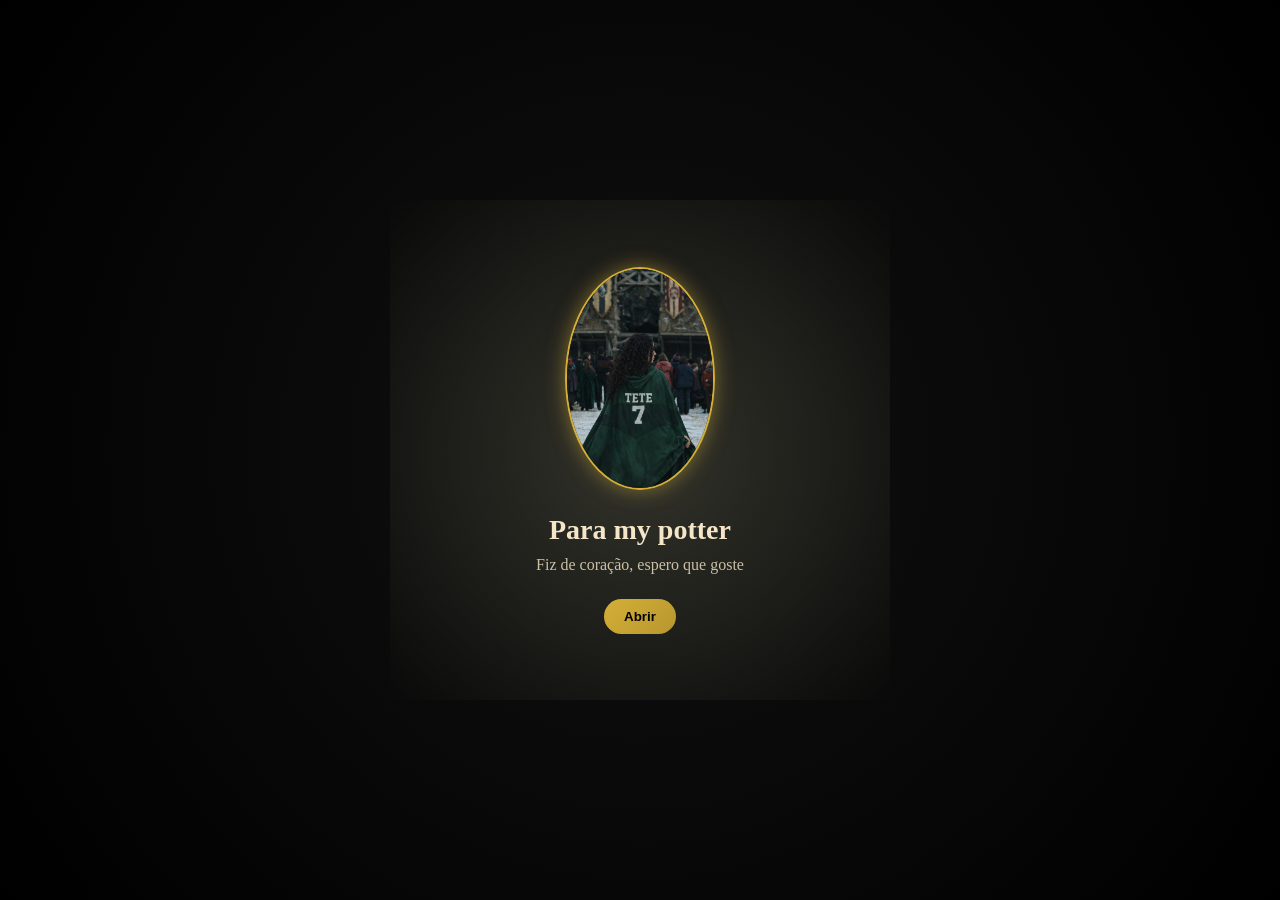
<file: index.html>
<!DOCTYPE html>
<html lang="pt-br">
<head>
  <meta charset="UTF-8">
  <meta name="viewport" content="width=device-width, initial-scale=1.0"> <title>Para Tete</title>
  <link rel="stylesheet" href="style.css">
</head>
<body class="hp">

<div class="particulas"></div>

<div class="intro">

  <img src="imagens/my potter.jpg" class="foto">

  <h1 class="titulo">  Para my potter</h1>

  <p class="mensagem">
    Fiz de coração, espero que goste
  </p>

  <button onclick="entrar()">Abrir</button>

</div>

<script>
function entrar() {
  document.body.classList.add("fade");
  setTimeout(() => {
    window.location.href = "livro.html";
  }, 1200);
}
</script>

</body>
</html>
</file>
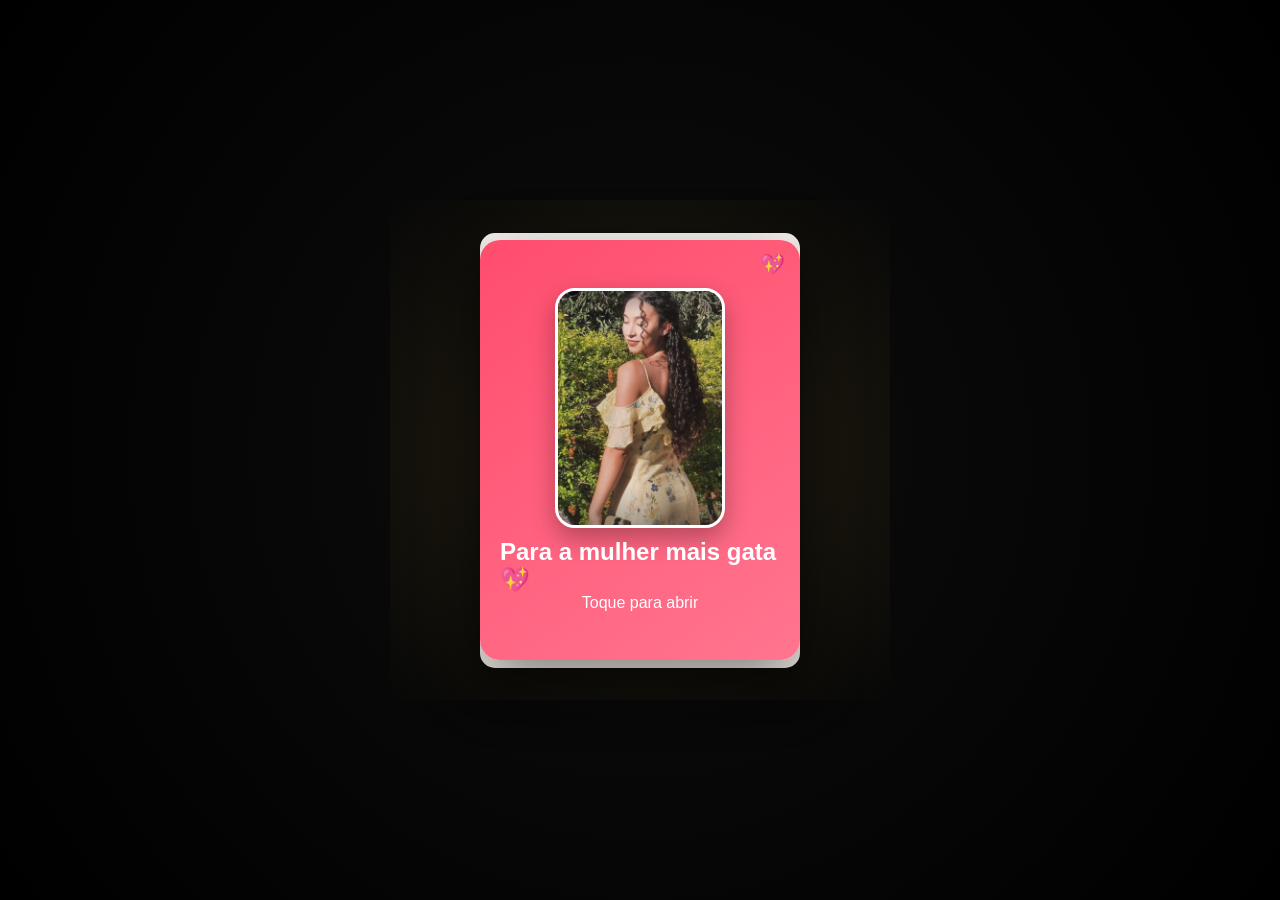
<file: livro.html>
<!DOCTYPE html>
<html lang="pt-br">
<head>
  <meta charset="UTF-8">
  <meta name="viewport" content="width=device-width, initial-scale=1.0"> <title>Parabéns princesa 🥳 </title>
  <link rel="stylesheet" href="style.css">
  <script src="script.js" defer></script>
</head>
<body>

<div class="container">

  <div class="livro" id="livro">

    <div class="capa">
      <img src="imagens/tete.jpg">
      <h2>Para a mulher mais gata 💖</h2>
      <p>Toque para abrir</p>
    </div>

    <div class="pagina esquerda">
      <h2>Feliz Aniversário 🎉</h2>
    </div>

    <div class="pagina direita">
      <div class="conteudo-carta">

        <div class="papel">

          <div class="texto-justificado">
            <p>
              Parabéns Tete feliz niver princesa 🥳🥳!! 19 anos heimm KKKKKK ficando velha. Bom
              vc já sabe mas vou falar de novo, eu sempre agradeço por Deus ter te colocado na minha vida e 
              foi a melhor coisa que aconteceu sinceramente e espero que isso n mude nunca. 
              Você é uma pessoa maravilhosa, mt bonita (tanto por fora quanto por dentro),
              tbm quando eu preciso sempre me ajudou, enfim posso ficar até amanhã te alogiando.
              As vezes até me pergunto se mereço mesmo vc, é isso... vc é muito especial minha doidinha!!
              eu te amoo lindaa.
            </p>
          </div>

          <button id="fechar">Fechar</button>

        </div>

      </div>
    </div>

  </div>

</div>

</body>
</html>
</file>
<file: style.css>
/* ================= RESET ================= */
* {
  box-sizing: border-box;
  margin: 0;
  padding: 0;
}

/* ================= TELA INICIAL (HOGWARTS SUAVE) ================= */

body.hp {
  height: 100vh;
  font-family: 'Georgia', serif;

  display: flex;
  justify-content: center;
  align-items: center;

  background: radial-gradient(circle at center, #111, #000);
  color: #f5e6c8;
  overflow: hidden;
  position: relative;
}

/* ✨ luz mágica */
body.hp::before {
  content: "";
  position: absolute;
  width: 500px;
  height: 500px;
  background: radial-gradient(circle, rgba(255,255,200,0.15), transparent);
  animation: pulsar 6s ease-in-out infinite;
}

@keyframes pulsar {
  0%,100% { opacity: 0.3; }
  50% { opacity: 0.7; }
}

/* ✨ partículas */
.particulas {
  position: absolute;
  width: 100%;
  height: 100%;
  background: url('https://www.transparenttextures.com/patterns/stardust.png');
  opacity: 0.25;
  animation: subir 30s linear infinite;
  pointer-events: none; /* CORREÇÃO: Não bloqueia cliques */
}

@keyframes subir {
  from { transform: translateY(0); }
  to { transform: translateY(-300px); }
}

/* CONTEÚDO */
.intro {
  text-align: center;
  position: relative; /* CORREÇÃO: Necessário para o z-index funcionar */
  z-index: 2;
  animation: aparecer 1.5s ease;
}

/* FOTO */
.foto {
  width: 150px;
  border-radius: 50%;
  margin-bottom: 20px;
  border: 2px solid #d4af37;
  box-shadow: 0 0 20px rgba(212,175,55,0.5);
}

/* TEXTO */
.titulo {
  font-size: 28px;
  margin-bottom: 10px;
}

.mensagem {
  font-size: 16px;
  opacity: 0.8;
  margin-bottom: 25px;
}

/* BOTÃO */
.hp button {
  padding: 10px 20px;
  border-radius: 25px;
  border: none;
  background: linear-gradient(135deg, #d4af37, #b8962e);
  color: black;
  font-weight: bold;
  cursor: pointer;
  transition: 0.3s;
}

.hp button:hover {
  transform: scale(1.05);
}

/* TRANSIÇÃO */
.fade {
  animation: fadeOut 1.2s forwards;
}

@keyframes fadeOut {
  to { opacity: 0; }
}

/* ================= FUNDO DO CARTAZ (HOGWARTS) ================= */

body {
  height: 100vh;
  display: flex;
  justify-content: center;
  align-items: center;
  font-family: Arial;

  background: radial-gradient(circle at center, #0d0d0d, #000);
  position: relative;
  overflow: hidden;
}

/* ✨ brilho central */
body::before {
  content: "";
  position: absolute;
  width: 500px;
  height: 500px;
  background: radial-gradient(circle, rgba(212,175,55,0.15), transparent);
  top: 50%;
  left: 50%;
  transform: translate(-50%, -50%);
  pointer-events: none; /* CORREÇÃO: Não bloqueia cliques */
}

/* ✨ partículas */
body::after {
  content: "";
  position: absolute;
  width: 100%;
  height: 100%;
  background: url('https://www.transparenttextures.com/patterns/stardust.png');
  opacity: 0.15;
  animation: magia 30s linear infinite;
  pointer-events: none; /* CORREÇÃO: Não bloqueia cliques */
}

/* ================= LIVRO ================= */

.container {
  perspective: 1500px;
}

.livro {
  width: 320px;
  height: 420px;
  position: relative;
  transform-style: preserve-3d; /* CORREÇÃO: Essencial para animação 3D do livro */
}

/* ================= CAPA (ROSA COM CORAÇÃO) ================= */

.capa {
  position: absolute;
  width: 100%;
  height: 100%;
  border-radius: 20px;
  padding: 20px;

  background: linear-gradient(145deg, #ff4d6d, #ff758f);
  color: white;

  transform-origin: left;
  transition: transform 1s;
  z-index: 3;
  cursor: pointer; /* CORREÇÃO: Mostra que é clicável */

  display: flex;
  flex-direction: column;
  justify-content: center;
  align-items: center;

  box-shadow: 0 20px 60px rgba(0,0,0,0.5);
}

/* ❤️ coração */
.capa::before {
  content: "💖";
  position: absolute;
  top: 12px;
  right: 15px;
  font-size: 20px;
}

/* IMAGEM */
.capa img {
  width: 170px;
  border-radius: 20px;
  margin-bottom: 10px;
  border: 3px solid white;
  box-shadow: 0 10px 25px rgba(0,0,0,0.3);
}

/* ================= PÁGINAS ================= */

.pagina {
  position: absolute;
  width: 100%;
  height: 100%;
  border-radius: 20px;

  display: flex;
  justify-content: center;
  align-items: center;
}

.esquerda {
  z-index: 1;
}

.direita {
  z-index: 2;
}

/* ================= CARTA (SEU ESTILO + MELHORADO) ================= */

.papel {
  width: 100%;
  height: 100%;
  padding: 20px;
  border-radius: 15px;

  background: #fffaf5;

  box-shadow:
    inset 0 0 20px rgba(0,0,0,0.05),
    0 15px 40px rgba(0,0,0,0.3);

  display: flex;
  flex-direction: column;
  justify-content: space-between;
}

/* TEXTO */
.texto-justificado p {
  text-align: justify;
  line-height: 1.6;
  font-size: 15px;
  color: #444;
}

/* BOTÃO */
#fechar {
  align-self: center;
  margin-top: 20px;

  padding: 12px 18px;
  border-radius: 30px;
  border: none;

  background: linear-gradient(135deg, #d4af37, #b8962e);
  color: black;
  font-weight: bold;
  cursor: pointer;
  transition: 0.3s;
}

#fechar:hover {
  transform: scale(1.05);
}

/* ================= ANIMAÇÃO LIVRO ================= */

.livro.aberto .capa {
  transform: rotateY(-160deg);
}

/* ================= ANIMAÇÃO ENTRADA ================= */

@keyframes aparecer {
  from {
    opacity: 0;
    transform: translateY(40px);
  }
  to {
    opacity: 1;
    transform: translateY(0);
  }
}

/* ================= RESPONSIVIDADE (MOBILE) ================= */
@media (max-width: 400px) {
  /* Ajusta o tamanho do livro para caber em telas menores */
  .livro {
    width: 90vw;
    height: 80vh;
    max-height: 450px;
  }

  /* Ajusta a foto da capa para não vazar */
  .capa img {
    width: 140px;
  }

  /* Deixa o texto da carta um pouquinho menor para caber melhor */
  .texto-justificado p {
    font-size: 14px;
    line-height: 1.4;
  }

  /* Ajusta o título da capa */
  .capa h2 {
    font-size: 20px;
    text-align: center;
  }
}
</file>
